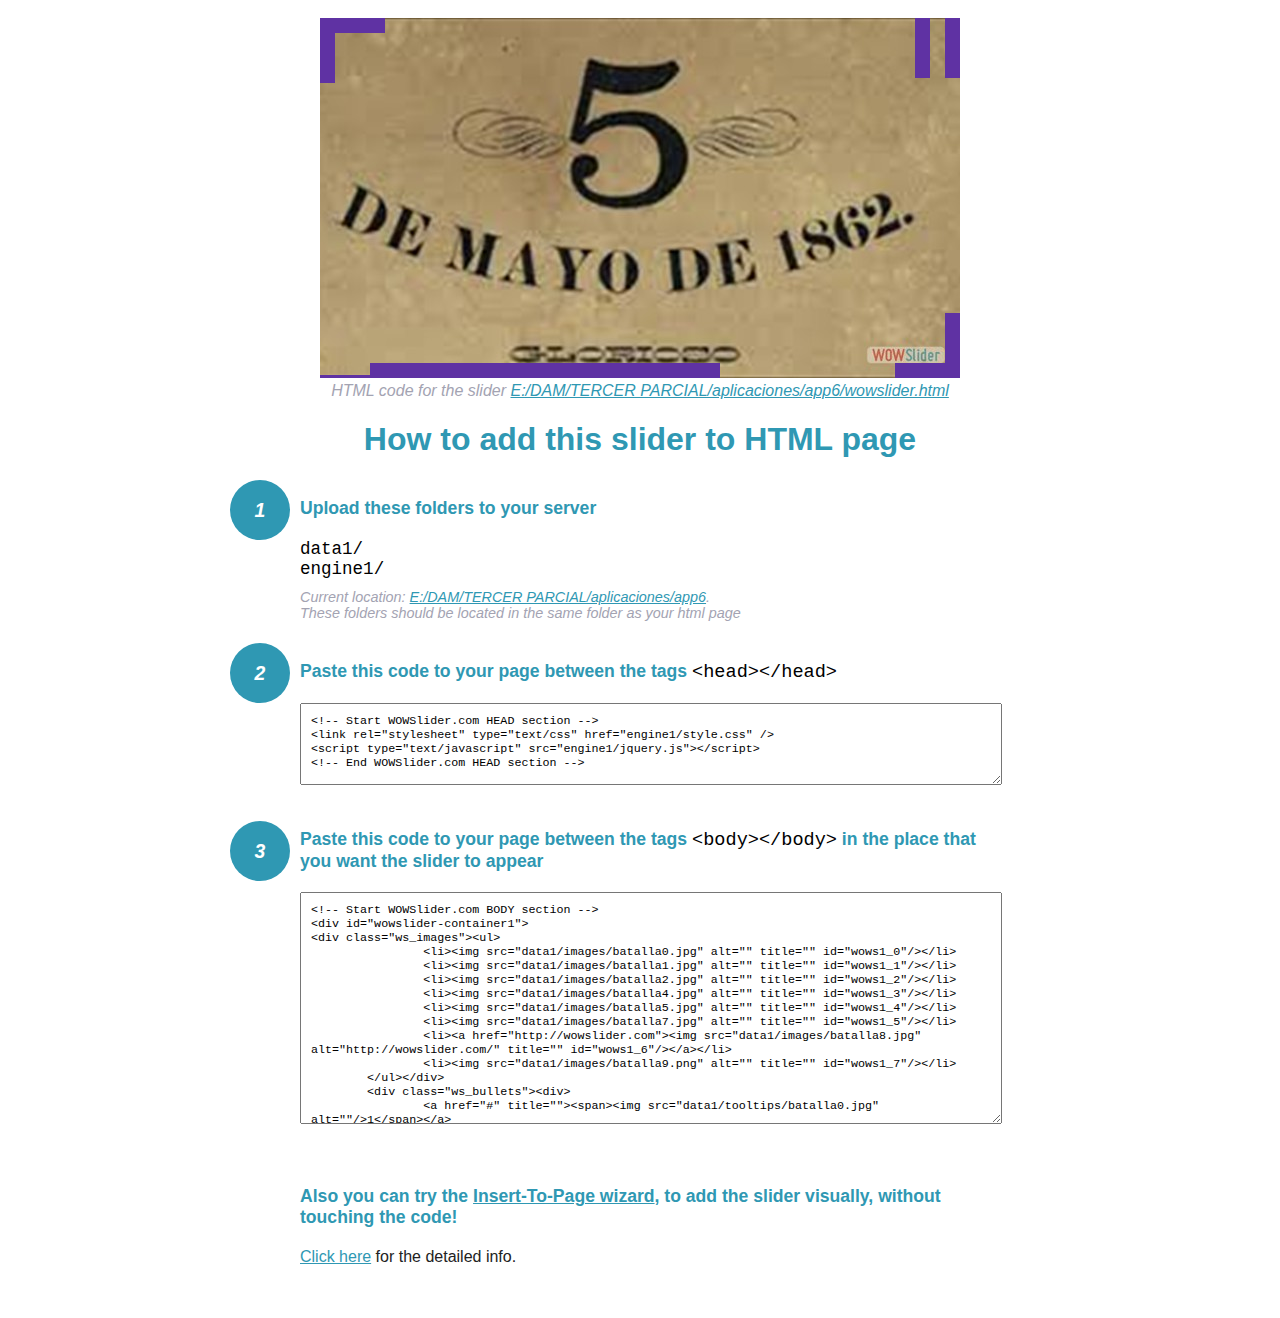
<file: wowslider-howto.html>
<!DOCTYPE html>
<html>
<head>
	<title>WOWSlider</title>
	<meta http-equiv="content-type" content="text/html; charset=utf-8" />
	<meta name="description" content="WOWSlider" />
	
	<!-- Start WOWSlider.com HEAD section --> <!-- add to the <head> of your page -->
	<link rel="stylesheet" type="text/css" href="engine1/style.css" />
	<script type="text/javascript" src="engine1/jquery.js"></script>
	<!-- End WOWSlider.com HEAD section -->


<style>
.instuction {
	font-family: sans-serif, Arial;
	display: block;
	margin: 0 auto;
	max-width: 820px;
	width: 100%;
	padding: 0 70px;
	color: #222;
	-webkit-box-sizing: border-box;
	-moz-box-sizing: border-box;
	box-sizing: border-box;
}
.instuction h1 img {
	max-width: 170px;
	vertical-align: middle;
	margin-bottom: 10px;
}
.instuction h1 {
	color: #2F98B3;
	text-align: center;
}
.instuction h2 {
	position: relative;
	font-size: 1.1em;
	color: #2F98B3;
	margin-bottom: 20px;
	margin-top: 40px;
}
.instuction h2 span.num {
	position: absolute;
	left: -70px;
	top: -18px;
	display: inline-block;
	vertical-align: middle;
	font-style: italic;
	font-size: 1.1em;
	width: 60px;
	height: 60px;
	line-height: 60px;
	text-align: center;
	background: #2F98B3;
	color: #fff;
	border-radius: 50%;
}
.instuction .mono {
	color: #000;
	font-family: monospace;
	font-size: 1.3em;
	font-weight: normal;
}
.instuction li.mono {
	font-size: 1.5em;
}

.instuction ul {
	font-size: 0.9em;
	margin-top: 0;
	padding-left: 0;
	list-style: none;
}
.instuction .note {
	color: #A3A3B2;
	font-style: italic;
	padding-top: 10px;
}
.instuction p.note {
	text-align: center;
	padding-top: 0;
	margin-top: 4px;
}
.instuction textarea {
	font-size: 0.9em;
	min-height: 60px;
	padding: 10px;
	margin: 0;
	overflow: auto;
	max-width: 100%;
	width: 100%;
}
.instuction a,
.instuction a:visited {
	color: #2F98B3;
}
</style>


</head>
<body style="margin:auto">

<br>

<!-- Start WOWSlider.com BODY section --> <!-- add to the <body> of your page -->
<div id="wowslider-container1">
<div class="ws_images"><ul>
		<li><img src="data1/images/batalla0.jpg" alt="" title="" id="wows1_0"/></li>
		<li><img src="data1/images/batalla1.jpg" alt="" title="" id="wows1_1"/></li>
		<li><img src="data1/images/batalla2.jpg" alt="" title="" id="wows1_2"/></li>
		<li><img src="data1/images/batalla4.jpg" alt="" title="" id="wows1_3"/></li>
		<li><img src="data1/images/batalla5.jpg" alt="" title="" id="wows1_4"/></li>
		<li><img src="data1/images/batalla7.jpg" alt="" title="" id="wows1_5"/></li>
		<li><a href="http://wowslider.com"><img src="data1/images/batalla8.jpg" alt="http://wowslider.com/" title="" id="wows1_6"/></a></li>
		<li><img src="data1/images/batalla9.png" alt="" title="" id="wows1_7"/></li>
	</ul></div>
	<div class="ws_bullets"><div>
		<a href="#" title=""><span><img src="data1/tooltips/batalla0.jpg" alt=""/>1</span></a>
		<a href="#" title=""><span><img src="data1/tooltips/batalla1.jpg" alt=""/>2</span></a>
		<a href="#" title=""><span><img src="data1/tooltips/batalla2.jpg" alt=""/>3</span></a>
		<a href="#" title=""><span><img src="data1/tooltips/batalla4.jpg" alt=""/>4</span></a>
		<a href="#" title=""><span><img src="data1/tooltips/batalla5.jpg" alt=""/>5</span></a>
		<a href="#" title=""><span><img src="data1/tooltips/batalla7.jpg" alt=""/>6</span></a>
		<a href="#" title=""><span><img src="data1/tooltips/batalla8.jpg" alt=""/>7</span></a>
		<a href="#" title=""><span><img src="data1/tooltips/batalla9.png" alt=""/>8</span></a>
	</div></div><div class="ws_script" style="position:absolute;left:-99%"><a href="http://wowslider.com/vi">cssslider</a> by WOWSlider.com v8.7</div>
<div class="ws_shadow"></div>
</div>	
<script type="text/javascript" src="engine1/wowslider.js"></script>
<script type="text/javascript" src="engine1/script.js"></script>
<!-- End WOWSlider.com BODY section -->


<div class="instuction">
	<p class="note">HTML code for the slider <a href="file:///E:/DAM/TERCER PARCIAL/aplicaciones/app6/wowslider.html">E:/DAM/TERCER PARCIAL/aplicaciones/app6/wowslider.html</a></p>

	<h1>
		How to add this slider to HTML page
	</h1>

	<h2><span class="num">1</span> Upload these folders to your server</h2>
	<ul>
		<li class="mono">data1/</li>
		<li class="mono">engine1/</li>
		<li class="note">Current location: <a href="file:///E:/DAM/TERCER PARCIAL/aplicaciones/app6">E:/DAM/TERCER PARCIAL/aplicaciones/app6</a>. <br>These folders should be located in the same folder as your html page</li>
	</ul>

	<h2><span class="num">2</span> Paste this code to your page between the tags <span class="mono">&lt;head&gt;&lt;/head&gt;</span></h2>
	<textarea onclick="this.select()">&lt;!-- Start WOWSlider.com HEAD section --&gt;
&lt;link rel=&quot;stylesheet&quot; type=&quot;text/css&quot; href=&quot;engine1/style.css&quot; /&gt;
&lt;script type=&quot;text/javascript&quot; src=&quot;engine1/jquery.js&quot;&gt;&lt;/script&gt;
&lt;!-- End WOWSlider.com HEAD section --&gt;</textarea>


	<h2><span class="num" style="top: -8px;">3</span> Paste this code to your page between the tags <span class="mono">&lt;body&gt;&lt;/body&gt;</span> in the place that you want the slider to appear</h2>
	<textarea onclick="this.select()" rows="15">&lt;!-- Start WOWSlider.com BODY section --&gt;
&lt;div id=&quot;wowslider-container1&quot;&gt;
&lt;div class=&quot;ws_images&quot;&gt;&lt;ul&gt;
		&lt;li&gt;&lt;img src=&quot;data1/images/batalla0.jpg&quot; alt=&quot;&quot; title=&quot;&quot; id=&quot;wows1_0&quot;/&gt;&lt;/li&gt;
		&lt;li&gt;&lt;img src=&quot;data1/images/batalla1.jpg&quot; alt=&quot;&quot; title=&quot;&quot; id=&quot;wows1_1&quot;/&gt;&lt;/li&gt;
		&lt;li&gt;&lt;img src=&quot;data1/images/batalla2.jpg&quot; alt=&quot;&quot; title=&quot;&quot; id=&quot;wows1_2&quot;/&gt;&lt;/li&gt;
		&lt;li&gt;&lt;img src=&quot;data1/images/batalla4.jpg&quot; alt=&quot;&quot; title=&quot;&quot; id=&quot;wows1_3&quot;/&gt;&lt;/li&gt;
		&lt;li&gt;&lt;img src=&quot;data1/images/batalla5.jpg&quot; alt=&quot;&quot; title=&quot;&quot; id=&quot;wows1_4&quot;/&gt;&lt;/li&gt;
		&lt;li&gt;&lt;img src=&quot;data1/images/batalla7.jpg&quot; alt=&quot;&quot; title=&quot;&quot; id=&quot;wows1_5&quot;/&gt;&lt;/li&gt;
		&lt;li&gt;&lt;a href=&quot;http://wowslider.com&quot;&gt;&lt;img src=&quot;data1/images/batalla8.jpg&quot; alt=&quot;http://wowslider.com/&quot; title=&quot;&quot; id=&quot;wows1_6&quot;/&gt;&lt;/a&gt;&lt;/li&gt;
		&lt;li&gt;&lt;img src=&quot;data1/images/batalla9.png&quot; alt=&quot;&quot; title=&quot;&quot; id=&quot;wows1_7&quot;/&gt;&lt;/li&gt;
	&lt;/ul&gt;&lt;/div&gt;
	&lt;div class=&quot;ws_bullets&quot;&gt;&lt;div&gt;
		&lt;a href=&quot;#&quot; title=&quot;&quot;&gt;&lt;span&gt;&lt;img src=&quot;data1/tooltips/batalla0.jpg&quot; alt=&quot;&quot;/&gt;1&lt;/span&gt;&lt;/a&gt;
		&lt;a href=&quot;#&quot; title=&quot;&quot;&gt;&lt;span&gt;&lt;img src=&quot;data1/tooltips/batalla1.jpg&quot; alt=&quot;&quot;/&gt;2&lt;/span&gt;&lt;/a&gt;
		&lt;a href=&quot;#&quot; title=&quot;&quot;&gt;&lt;span&gt;&lt;img src=&quot;data1/tooltips/batalla2.jpg&quot; alt=&quot;&quot;/&gt;3&lt;/span&gt;&lt;/a&gt;
		&lt;a href=&quot;#&quot; title=&quot;&quot;&gt;&lt;span&gt;&lt;img src=&quot;data1/tooltips/batalla4.jpg&quot; alt=&quot;&quot;/&gt;4&lt;/span&gt;&lt;/a&gt;
		&lt;a href=&quot;#&quot; title=&quot;&quot;&gt;&lt;span&gt;&lt;img src=&quot;data1/tooltips/batalla5.jpg&quot; alt=&quot;&quot;/&gt;5&lt;/span&gt;&lt;/a&gt;
		&lt;a href=&quot;#&quot; title=&quot;&quot;&gt;&lt;span&gt;&lt;img src=&quot;data1/tooltips/batalla7.jpg&quot; alt=&quot;&quot;/&gt;6&lt;/span&gt;&lt;/a&gt;
		&lt;a href=&quot;#&quot; title=&quot;&quot;&gt;&lt;span&gt;&lt;img src=&quot;data1/tooltips/batalla8.jpg&quot; alt=&quot;&quot;/&gt;7&lt;/span&gt;&lt;/a&gt;
		&lt;a href=&quot;#&quot; title=&quot;&quot;&gt;&lt;span&gt;&lt;img src=&quot;data1/tooltips/batalla9.png&quot; alt=&quot;&quot;/&gt;8&lt;/span&gt;&lt;/a&gt;
	&lt;/div&gt;&lt;/div&gt;&lt;div class=&quot;ws_script&quot; style=&quot;position:absolute;left:-99%&quot;&gt;&lt;a href=&quot;http://wowslider.com/vi&quot;&gt;cssslider&lt;/a&gt; by WOWSlider.com v8.7&lt;/div&gt;
&lt;div class=&quot;ws_shadow&quot;&gt;&lt;/div&gt;
&lt;/div&gt;	
&lt;script type=&quot;text/javascript&quot; src=&quot;engine1/wowslider.js&quot;&gt;&lt;/script&gt;
&lt;script type=&quot;text/javascript&quot; src=&quot;engine1/script.js&quot;&gt;&lt;/script&gt;
&lt;!-- End WOWSlider.com BODY section --&gt;</textarea>

<br><br>
<h2>Also you can try the <a href="http://wowslider.com/help/add-wowslider-to-page-2.html" target="_blank">Insert-To-Page wizard</a>, to add the slider visually, without touching the code!</h2>
<p>
	<a href="http://wowslider.com/help/add-wowslider-to-page-2.html" target="_blank">Click here</a> for the detailed info.
</p>
</div>

<br><br>
</body>
</html>
</file>
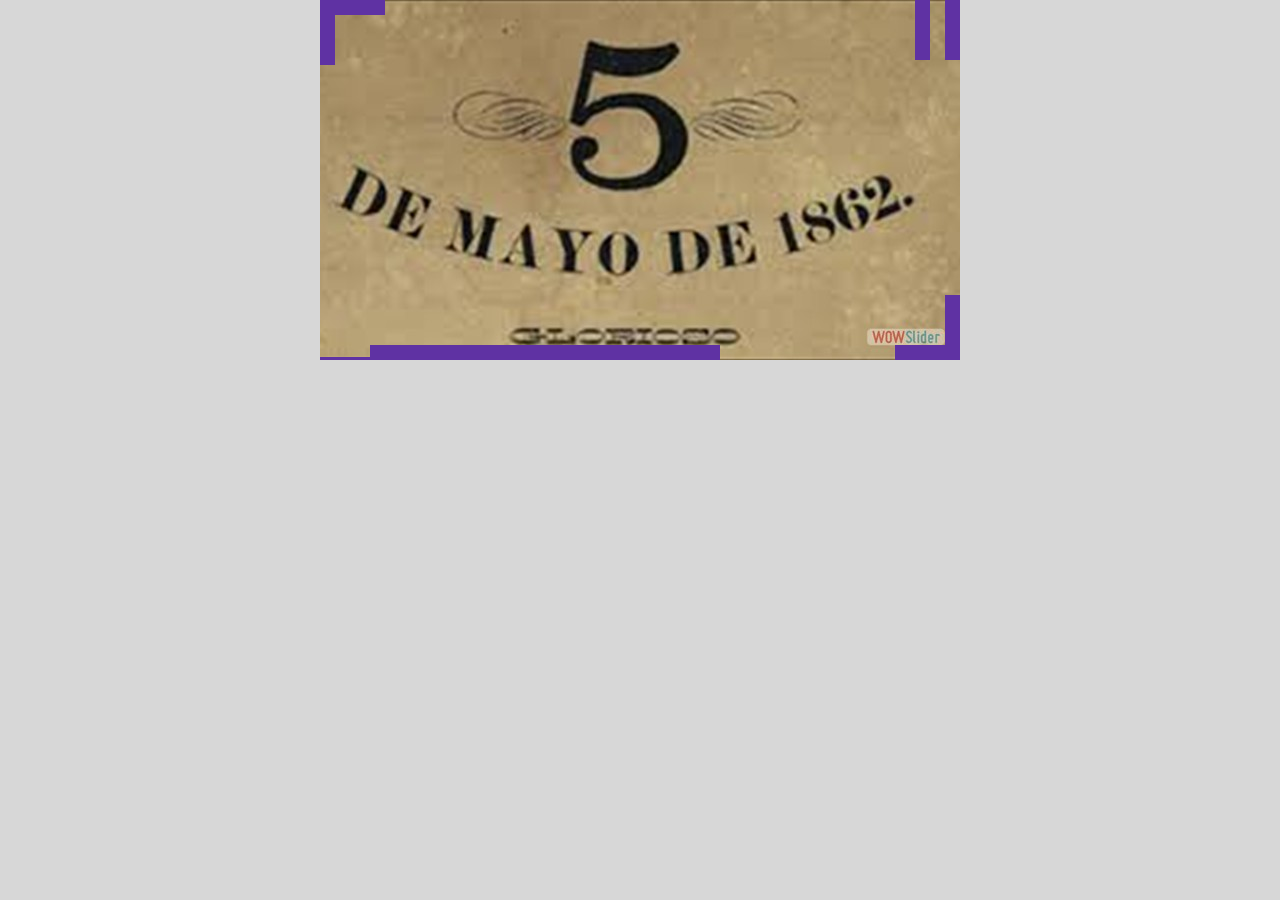
<file: wowslider.html>
<!DOCTYPE html>
<html>
<head>
	<title>Cssslider</title>
	<meta http-equiv="content-type" content="text/html; charset=utf-8" />
	<meta name="description" content="Made with WOW Slider - Create beautiful, responsive image sliders in a few clicks. Awesome skins and animations. Cssslider" />
	
	<!-- Start WOWSlider.com HEAD section --> <!-- add to the <head> of your page -->
	<link rel="stylesheet" type="text/css" href="engine1/style.css" />
	<script type="text/javascript" src="engine1/jquery.js"></script>
	<!-- End WOWSlider.com HEAD section -->

</head>
<body style="background-color:#d7d7d7;margin:auto">
	
	<!-- Start WOWSlider.com BODY section --> <!-- add to the <body> of your page -->
	<div id="wowslider-container1">
	<div class="ws_images"><ul>
		<li><img src="data1/images/batalla0.jpg" alt="" title="" id="wows1_0"/></li>
		<li><img src="data1/images/batalla1.jpg" alt="" title="" id="wows1_1"/></li>
		<li><img src="data1/images/batalla2.jpg" alt="" title="" id="wows1_2"/></li>
		<li><img src="data1/images/batalla4.jpg" alt="" title="" id="wows1_3"/></li>
		<li><img src="data1/images/batalla5.jpg" alt="" title="" id="wows1_4"/></li>
		<li><img src="data1/images/batalla7.jpg" alt="" title="" id="wows1_5"/></li>
		<li><a href="http://wowslider.com"><img src="data1/images/batalla8.jpg" alt="http://wowslider.com/" title="" id="wows1_6"/></a></li>
		<li><img src="data1/images/batalla9.png" alt="" title="" id="wows1_7"/></li>
	</ul></div>
	<div class="ws_bullets"><div>
		<a href="#" title=""><span><img src="data1/tooltips/batalla0.jpg" alt=""/>1</span></a>
		<a href="#" title=""><span><img src="data1/tooltips/batalla1.jpg" alt=""/>2</span></a>
		<a href="#" title=""><span><img src="data1/tooltips/batalla2.jpg" alt=""/>3</span></a>
		<a href="#" title=""><span><img src="data1/tooltips/batalla4.jpg" alt=""/>4</span></a>
		<a href="#" title=""><span><img src="data1/tooltips/batalla5.jpg" alt=""/>5</span></a>
		<a href="#" title=""><span><img src="data1/tooltips/batalla7.jpg" alt=""/>6</span></a>
		<a href="#" title=""><span><img src="data1/tooltips/batalla8.jpg" alt=""/>7</span></a>
		<a href="#" title=""><span><img src="data1/tooltips/batalla9.png" alt=""/>8</span></a>
	</div></div><div class="ws_script" style="position:absolute;left:-99%"><a href="http://wowslider.com/vi">cssslider</a> by WOWSlider.com v8.7</div>
	<div class="ws_shadow"></div>
	</div>	
	<script type="text/javascript" src="engine1/wowslider.js"></script>
	<script type="text/javascript" src="engine1/script.js"></script>
	<!-- End WOWSlider.com BODY section -->

</body>
</html>
</file>
<file: engine1/style.css>
/*
 *	generated by WOW Slider 8.7
 *	template Angular
 */
@import url(https://fonts.googleapis.com/css?family=Play&subset=latin,cyrillic,latin-ext);
#wowslider-container1 { 
	display: table;
	zoom: 1; 
	position: relative;
	width: 100%;
	max-width: 640px;
	max-height:360px;
	margin:0px auto 0px;
	z-index:90;
	text-align:left; /* reset align=center */
	font-size: 10px;
	text-shadow: none; /* fix some user styles */

	/* reset box-sizing (to boostrap friendly) */
	-webkit-box-sizing: content-box;
	-moz-box-sizing: content-box;
	box-sizing: content-box; 
}
* html #wowslider-container1{ width:640px }
#wowslider-container1 .ws_images ul{
	position:relative;
	width: 10000%; 
	height:100%;
	left:0;
	list-style:none;
	margin:0;
	padding:0;
	border-spacing:0;
	overflow: visible;
	/*table-layout:fixed;*/
}
#wowslider-container1 .ws_images ul li{
	position: relative;
	width:1%;
	height:100%;
	line-height:0; /*opera*/
	overflow: hidden;
	float:left;
	/*font-size:0;*/
	padding:0 0 0 0 !important;
	margin:0 0 0 0 !important;
}

#wowslider-container1 .ws_images{
	position: relative;
	left:0;
	top:0;
	height:100%;
	max-height:360px;
	max-width: 640px;
	vertical-align: top;
	border:none;
	overflow: hidden;
}
#wowslider-container1 .ws_images ul a{
	width:100%;
	height:100%;
	max-height:360px;
	display:block;
	color:transparent;
}
#wowslider-container1 img{
	max-width: none !important;
}
#wowslider-container1 .ws_images .ws_list img,
#wowslider-container1 .ws_images > div > img{
	width:100%;
	border:none 0;
	max-width: none;
	padding:0;
	margin:0;
}
#wowslider-container1 .ws_images > div > img {
	max-height:360px;
}

#wowslider-container1 .ws_images iframe {
	position: absolute;
	z-index: -1;
}

#wowslider-container1 .ws-title > div {
	display: inline-block !important;
}

#wowslider-container1 a{ 
	text-decoration: none; 
	outline: none; 
	border: none; 
}

#wowslider-container1  .ws_bullets { 
	float: left;
	position:absolute;
	z-index:70;
}
#wowslider-container1  .ws_bullets div{
	position:relative;
	float:left;
	font-size: 0px;
}
/* compatibility with Joomla styles */
#wowslider-container1  .ws_bullets a {
	line-height: 0;
}

#wowslider-container1  .ws_script{
	display:none;
}
#wowslider-container1 sound, 
#wowslider-container1 object{
	position:absolute;
}

/* prevent some of users reset styles */
#wowslider-container1 .ws_effect {
	position: static;
	width: 100%;
	height: 100%;
}

#wowslider-container1 .ws_photoItem {
	border: 2em solid #fff;
	margin-left: -2em;
	margin-top: -2em;
}
#wowslider-container1 .ws_cube_side {
	background: #A6A5A9;
}


#wowslider-container1.ws_gestures {
	cursor: -webkit-grab;
	cursor: -moz-grab;
	cursor: url("[data-uri]"), move;
}
#wowslider-container1.ws_gestures.ws_grabbing {
	cursor: -webkit-grabbing;
	cursor: -moz-grabbing;
	cursor: url("[data-uri]"), move;
}

/* hide controls when video start play */
#wowslider-container1.ws_video_playing .ws_bullets,
#wowslider-container1.ws_video_playing .ws_fullscreen,
#wowslider-container1.ws_video_playing .ws_next,
#wowslider-container1.ws_video_playing .ws_prev {
	display: none;
}


/* youtube/vimeo buttons */
#wowslider-container1 .ws_video_btn {
	position: absolute;
	display: none;
	cursor: pointer;
	top: 0;
	left: 0;
	width: 100%;
	height: 100%;
	z-index: 55;
}
#wowslider-container1 .ws_video_btn.ws_youtube,
#wowslider-container1 .ws_video_btn.ws_vimeo {
	display: block;
}
#wowslider-container1 .ws_video_btn div {
	position: absolute;
	background-image: url(./playvideo.png);
	background-size: 200%;
	top: 50%;
	left: 50%;
	width: 7em;
	height: 5em;
	margin-left: -3.5em;
	margin-top: -2.5em;
}
#wowslider-container1 .ws_video_btn.ws_youtube div {
	background-position: 0 0;
}
#wowslider-container1 .ws_video_btn.ws_youtube:hover div {
	background-position: 100% 0;
}
#wowslider-container1 .ws_video_btn.ws_vimeo div {
	background-position: 0 100%;
}
#wowslider-container1 .ws_video_btn.ws_vimeo:hover div {
	background-position: 100% 100%;
}

#wowslider-container1 .ws_playpause.ws_hide {
	display: none !important;
}

#wowslider-container1 .ws_bullets a {
	width:50px;
	height:15px;
	float: left; 
	text-indent: -9999px; 
	position:relative;
	color:transparent;
}
#wowslider-container1 .ws_bullets a:after {
	content: '';
	position: absolute;
	display: block;
	background: #5f32a3;
	width:50px;
	height:15px;
	bottom: 0;
    -webkit-transition: all 0.2s;
    -moz-transition: all 0.2s;
    -o-transition: all 0.2s;
    transition: all 0.2s;
}
#wowslider-container1 .ws_bullets a.ws_selbull:after,
#wowslider-container1 .ws_bullets a:hover:after {
	height: 3px;
}

#wowslider-container1 a.ws_next, #wowslider-container1 a.ws_prev {
	position:absolute;
	z-index:60;
	height: 5em;
	width: 5em;
	background: none;
	border-style: solid;
	border-color: #5f32a3;
    -webkit-transition: all 0.2s;
    -moz-transition: all 0.2s;
    -o-transition: all 0.2s;
    transition: all 0.2s;
	background-size: 200%;
}
#wowslider-container1 a.ws_next{
	border-width: 0 15px 15px 0;
	bottom:0;
	right:0;
}
#wowslider-container1 a.ws_prev {
	border-width: 15px 0 0 15px;
	left:0;
	top:0;
}
#wowslider-container1 a.ws_next:hover{
	border-width: 0 3px 3px 0;
}
#wowslider-container1 a.ws_prev:hover {
	border-width: 3px 0 0 3px;
}

/*playpause*/
#wowslider-container1 .ws_playpause {
    position: absolute;
    top: 0;
    right: 0;
    z-index: 59;
}
#wowslider-container1 .ws_playpause {
	-webkit-transition: all 0.2s;
    -moz-transition: all 0.2s;
    -o-transition: all 0.2s;
    transition: all 0.2s;
	background-size: 100%;
}
#wowslider-container1 .ws_pause {
    width: 1.5em;
    height: 6em;
	border-style:solid;
	border-width:0 15px;
	border-color: #5f32a3;	
}
#wowslider-container1 .ws_pause:hover {
	width: 2em;
	border-width:0 3px;
}
#wowslider-container1 .ws_play {
    width: 5em;
    height: 5em;
    border-style:solid;
	border-width: 15px 15px 0 0;
	border-color: #5f32a3;
}
#wowslider-container1 .ws_play:hover {
	border-width: 3px 3px 0 0;
}

/* fullscreen button */
#wowslider-container1 .ws_fullscreen {
	color: #5f32a3;
	right: 3.3em;
	top: 0;
}/* bottom center */
#wowslider-container1  .ws_bullets {
	bottom:0;
	left:0;
	margin-right: 100px;
}#wowslider-container1 .ws-title{
	position: absolute;
	font: 2.4em 'Play', Verdana, Geneva, sans-serif;
	bottom:4em;
	left: 0;
	margin-right:5em;
	z-index: 50;
    color: #fff;
	line-height: 1em;
	font-weight: bold;
}
#wowslider-container1 .ws-title div,#wowslider-container1 .ws-title span{
	display:inline-block;
	padding: 0.5em;
	text-transform: uppercase;
	background: #5f32a3;
}
#wowslider-container1 .ws-title div{
	display:block;
	margin-top:0.5em;
	font-size: 0.777em;
	text-transform: none;
	padding: 0.7em;
	line-height: 1.15em;
}#wowslider-container1 .ws_images > ul{
	animation: wsBasic 48s infinite;
	-moz-animation: wsBasic 48s infinite;
	-webkit-animation: wsBasic 48s infinite;
}
@keyframes wsBasic{0%{left:-0%} 6.25%{left:-0%} 12.5%{left:-100%} 18.75%{left:-100%} 25%{left:-200%} 31.25%{left:-200%} 37.5%{left:-300%} 43.75%{left:-300%} 50%{left:-400%} 56.25%{left:-400%} 62.5%{left:-500%} 68.75%{left:-500%} 75%{left:-600%} 81.25%{left:-600%} 87.5%{left:-700%} 93.75%{left:-700%} }
@-moz-keyframes wsBasic{0%{left:-0%} 6.25%{left:-0%} 12.5%{left:-100%} 18.75%{left:-100%} 25%{left:-200%} 31.25%{left:-200%} 37.5%{left:-300%} 43.75%{left:-300%} 50%{left:-400%} 56.25%{left:-400%} 62.5%{left:-500%} 68.75%{left:-500%} 75%{left:-600%} 81.25%{left:-600%} 87.5%{left:-700%} 93.75%{left:-700%} }
@-webkit-keyframes wsBasic{0%{left:-0%} 6.25%{left:-0%} 12.5%{left:-100%} 18.75%{left:-100%} 25%{left:-200%} 31.25%{left:-200%} 37.5%{left:-300%} 43.75%{left:-300%} 50%{left:-400%} 56.25%{left:-400%} 62.5%{left:-500%} 68.75%{left:-500%} 75%{left:-600%} 81.25%{left:-600%} 87.5%{left:-700%} 93.75%{left:-700%} }

#wowslider-container1 .ws_bullets  a img{
	text-indent:0;
	display:block;
	bottom:15px;
	left:-43px;
	visibility:hidden;
	position:absolute;
    border: 1px solid #5f32a3;
	max-width:none;
}
#wowslider-container1 .ws_bullets a:hover img{
	visibility:visible;
}

#wowslider-container1 .ws_bulframe div div{
	height:48px;
	overflow:visible;
	position:relative;
}
#wowslider-container1 .ws_bulframe div {
	left:0;
	overflow:hidden;
	position:relative;
	width:85px;
	background-color:#5f32a3;
}
#wowslider-container1  .ws_bullets .ws_bulframe{
	display:none;
	bottom:20px;
	margin-left:5px;
	overflow:visible;
	position:absolute;
	cursor:pointer;
    border: 15px solid #5f32a3;
}#wowslider-container1 .ws_bulframe div div{
	height: auto;
}

@media all and (max-width:760px) {
	#wowslider-container1 .ws_fullscreen {
		display: block;
	}
}
@media all and (max-width:400px){
	#wowslider-container1 .ws_controls,
	#wowslider-container1 .ws_bullets,
	#wowslider-container1 .ws_thumbs{
		display: none
	}
}
</file>
